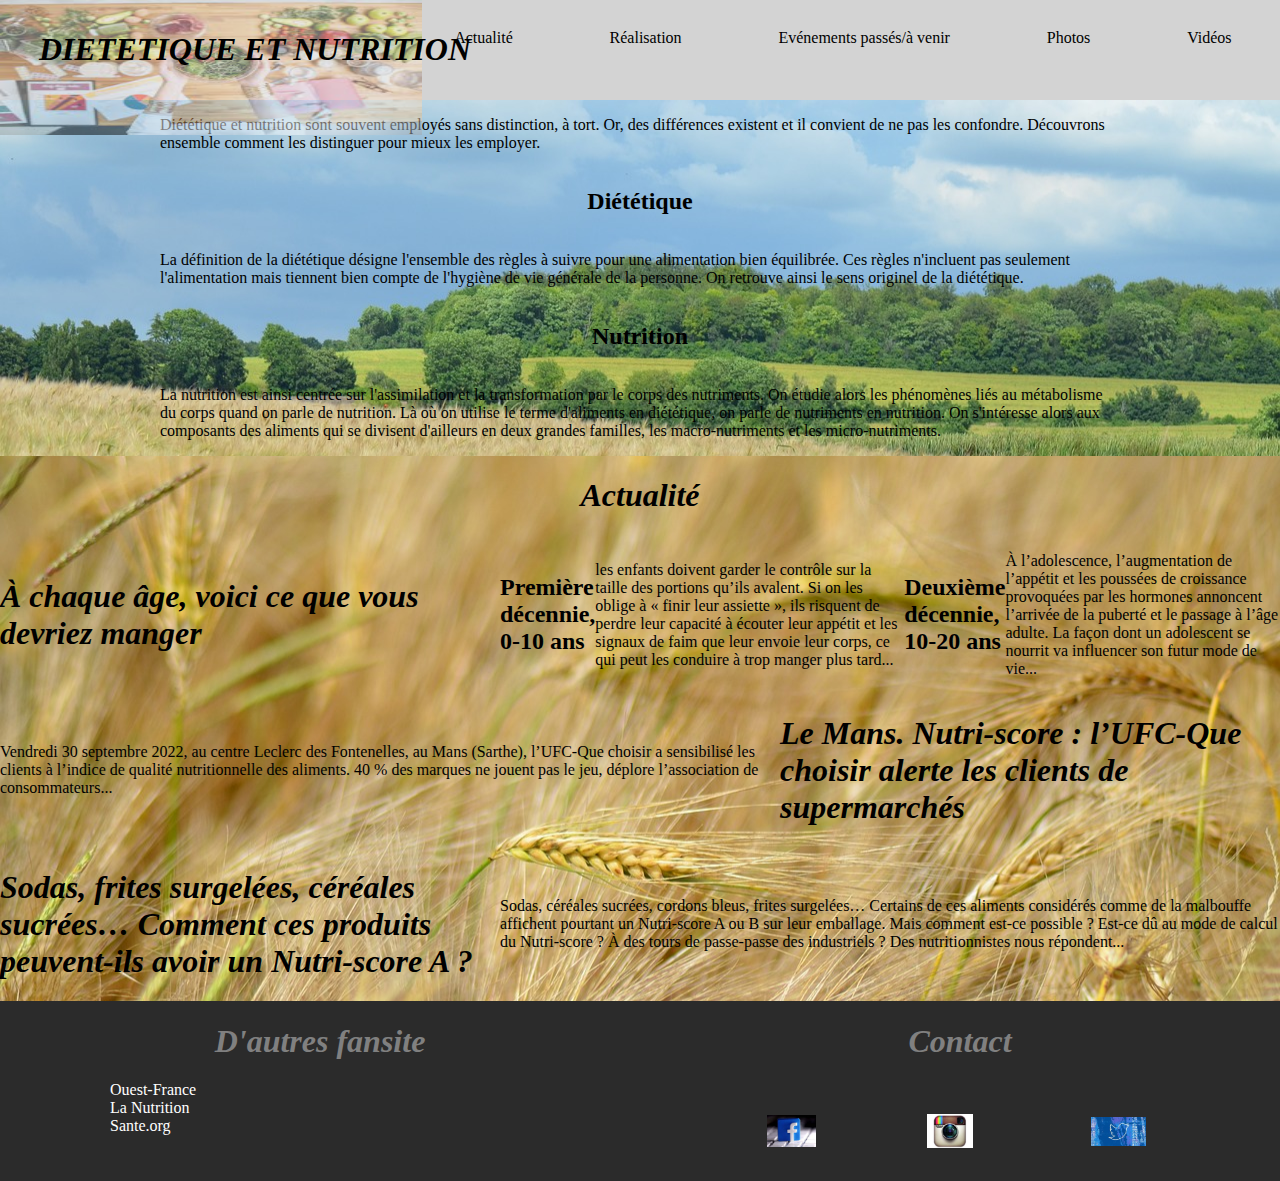
<file: index.html>
<!DOCTYPE html>
<html>
  <head>
    <meta charset="utf-8">
    <title>La Diététique</title>
    <link href="fansite.css" rel="stylesheet" type="text/css">
  </head>

  <body>
    <header>
        
        <div id="head1">
            <div id="filigrane">
                <img src="diététique.jpg" alt="">
            </div> 
            <div id="image"><h1>DIETETIQUE ET NUTRITION</h1></div>
        </div>

        <div id="head2">
            <ul id="bar">
                <li>Actualité</li>
                <li>Réalisation</li>
                <li><a href="file:///C:/Jo/Starter%202022/Projet/1solo/html/fansite/Ev%C3%A9nements.html">Evénements passés/à venir</a></li>
                <li>Photos</li>
                <li><a href="file:///C:/Jo/Starter%202022/Projet/1solo/html/fansite/videos.html">Vidéos</a></li>
            </ul>
        </div>
    </header>
    <Section id="diét">

      <div id="start">
        <p>Diététique et nutrition sont souvent employés sans distinction, à tort. Or, des différences existent et il convient de ne pas les confondre. Découvrons ensemble comment les distinguer pour mieux les employer.</p>
        <h2>Diététique</h2>
        <p>
          La définition de la diététique désigne l'ensemble des règles à suivre pour une alimentation bien équilibrée. Ces règles n'incluent pas seulement l'alimentation mais tiennent bien compte de l'hygiène de vie générale de la personne. On retrouve ainsi le sens originel de la diététique.
        </p>
        <h2>Nutrition</h2>
        <p>
          La nutrition est ainsi centrée sur l'assimilation et la transformation par le corps des nutriments. On étudie alors les phénomènes liés au métabolisme du corps quand on parle de nutrition. Là où on utilise le terme d'aliments en diététique, on parle de nutriments en nutrition. On s'intéresse alors aux composants des aliments qui se divisent d'ailleurs en deux grandes familles, les macro-nutriments et les micro-nutriments.
        </p>
      </div>

    </Section>
    

    <Section id="section2">
      
      <div id="actu">
        <h1>Actualité</h1>
      </div>

      <a href="https://www.ouest-france.fr/leditiondusoir/2022-10-20/a-chaque-age-voici-ce-que-vous-devriez-manger-e7f0defd-2edb-43d6-814e-cb4eac47a75a" target="_blank">
        <div class="section" >
      
          <div class="section1h1">
            <h1>À chaque âge, voici ce que vous devriez manger</h1>
          </div>

          <div class="para">
            <h2>Première décennie, 0-10 ans</h2>
            <p>
              les enfants doivent garder le contrôle sur la taille des portions qu’ils avalent. Si on les oblige à « finir leur assiette », ils risquent de perdre leur capacité à écouter leur appétit et les signaux de faim que leur envoie leur corps, ce qui peut les conduire à trop manger plus tard...
            </p>
            <h2>Deuxième décennie, 10-20 ans</h2>
            <p>
              À l’adolescence, l’augmentation de l’appétit et les poussées de croissance provoquées par les hormones annoncent l’arrivée de la puberté et le passage à l’âge adulte. La façon dont un adolescent se nourrit va influencer son futur mode de vie...
            </p>
          </div>

        </div>
      </a>

      <a href="https://www.ouest-france.fr/pays-de-la-loire/le-mans-72000/le-mans-nutri-score-l-ufc-que-choisir-alerte-les-clients-de-supermarches-74829264-40dd-11ed-89be-3116781a5058" target="_blank">
        <div class="section">

          <div class="para">
          
            <p>
              Vendredi 30 septembre 2022, au centre Leclerc des Fontenelles, au Mans (Sarthe), l’UFC-Que choisir a sensibilisé les clients à l’indice de qualité nutritionnelle des aliments. 40 % des marques ne jouent pas le jeu, déplore l’association de consommateurs...
            </p>

          </div>
  
          <div class="section1h1">
            <h1>Le Mans. Nutri-score : l’UFC-Que choisir alerte les clients de supermarchés</h1>
          </div>
  
        </div>
      </a>

      <a href="https://www.ouest-france.fr/leditiondusoir/2022-08-29/sodas-frites-surgelees-cereales-sucrees-comment-ces-produits-peuvent-ils-avoir-un-nutri-score-a-0ba18f6b-f66d-4df6-9937-b17d5abb4628" target="_blank">
        <div class="section">

          <div class="section1h1">
            <h1>Sodas, frites surgelées, céréales sucrées… Comment ces produits peuvent-ils avoir un Nutri-score A ?</h1>
          </div>
  
          <div class="para">
            <p>
              Sodas, céréales sucrées, cordons bleus, frites surgelées… Certains de ces aliments considérés comme de la malbouffe affichent pourtant un Nutri-score A ou B sur leur emballage. Mais comment est-ce possible ? Est-ce dû au mode de calcul du Nutri-score ? À des tours de passe-passe des industriels ? Des nutritionnistes nous répondent...
            </p>
           
          </div>
  
        </div>
      </a>
      
    </Section>

    <footer>

      <div id="footer2">
        <div>
          <h1 class="footh1">D'autres fansite</h1>
          <ul>
            <li><a href="https://www.ouest-france.fr/sante/nutrition/" class="footli">Ouest-France</a></li>
            <li><a href="https://www.lanutrition.fr/" class="footli">La Nutrition</a></li>
            <li><a href="https://www.sante.org/annuaire-des-sites/nutrition-dietetique" class="footli">Sante.org</a></li>
          </ul>
        </div>

        <div>
          <h1 class="footh1"><a href="file:///C:/Jo/Starter%202022/Projet/1solo/html/fansite/contact.html" id="footcon">Contact</a></h1>
          <div id="imgfoot">
          <a href="https://www.facebook.com/ouestfrance/"><img src="face.jpg" alt="facebook" class="footimg"></a>
          <a href="https://www.instagram.com/accounts/login/?next=%2Fnicolasaubineau%2F&source=omni_redirect"><img src="instag.jpg" alt="instagram" class="footimg"></a>
          <a href="https://twitter.com/medoucinefr?lang=fr"><img src="twitter.jpg" alt="twitter" class="footimg"></a>
          </div>
        </div>
      </div>
    </footer>
  </body>
</html>
</file>
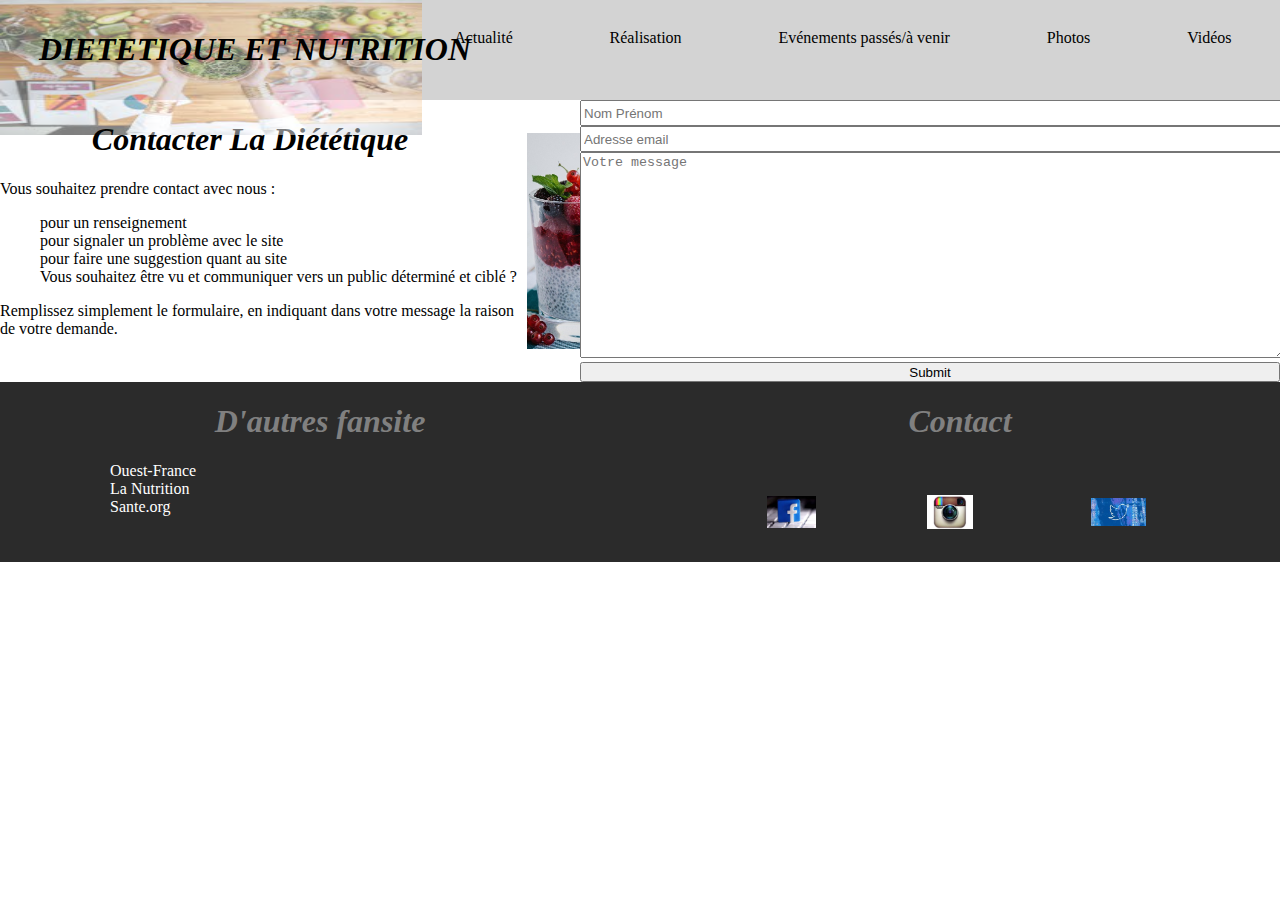
<file: contact.html>
<!DOCTYPE html>
<html>
  <head>
    <meta charset="utf-8">
    <title>La Diététique "Contact"</title>
    <link href="fansite.css" rel="stylesheet" type="text/css">
  </head>

  <body>
    <header>
        
        <div id="head1">
            <div id="filigrane">
                <img src="diététique.jpg" alt="">
            </div> 
            <div id="image"><h1>DIETETIQUE ET NUTRITION</h1></div>
        </div>

        <div id="head2">
            <ul id="bar">
                <li>Actualité</li>
                <li>Réalisation</li>
                <li>Evénements passés/à venir</li>
                <li>Photos</li>
                <li>Vidéos</li>
            </ul>
        </div>
    </header>

    <Section id="contact">
        <div>
            <h1>Contacter La Diététique</h1>
            <p>Vous souhaitez prendre contact avec nous :</p>
            <ul>
                <li>pour un renseignement</li>
                <li>pour signaler un problème avec le site</li>
                <li>pour faire une suggestion quant au site</li>
                <li>Vous souhaitez être vu et communiquer vers un public déterminé et ciblé ?</li>
            </ul>
            <p>Remplissez simplement le formulaire, en indiquant dans votre message la raison de votre demande.</p>
        </div>

        <div id="contactimg"></div>

        <div>
            <div class="formulaire">
                <input type="text" placeholder="Nom Prénom">
            </div>
            
            <div class="formulaire">
                <input type="email" placeholder="Adresse email">
            </div>
            
            <div class="formulaire">
                <textarea id="message" name="subject" placeholder="Votre message"></textarea>
            </div>

            <div class="formulaire">
                <input type="submit">
            </div>
        </div>
    </Section>

    <footer>

      <div id="footer2">
        <div>
          <h1 class="footh1">D'autres fansite</h1>
          <ul>
            <li><a href="https://www.ouest-france.fr/sante/nutrition/" class="footli">Ouest-France</a></li>
            <li><a href="https://www.lanutrition.fr/" class="footli">La Nutrition</a></li>
            <li><a href="https://www.sante.org/annuaire-des-sites/nutrition-dietetique" class="footli">Sante.org</a></li>
          </ul>
        </div>

        <div>
          <h1 class="footh1">Contact</h1>
          <div id="imgfoot">
          <a href="https://www.facebook.com/ouestfrance/"><img src="face.jpg" alt="facebook" class="footimg"></a>
          <a href="https://www.instagram.com/accounts/login/?next=%2Fnicolasaubineau%2F&source=omni_redirect"><img src="instag.jpg" alt="instagram" class="footimg"></a>
          <a href="https://twitter.com/medoucinefr?lang=fr"><img src="twitter.jpg" alt="twitter" class="footimg"></a>
          </div>
        </div>
      </div>
    </footer>
  </body>
</html>
</file>
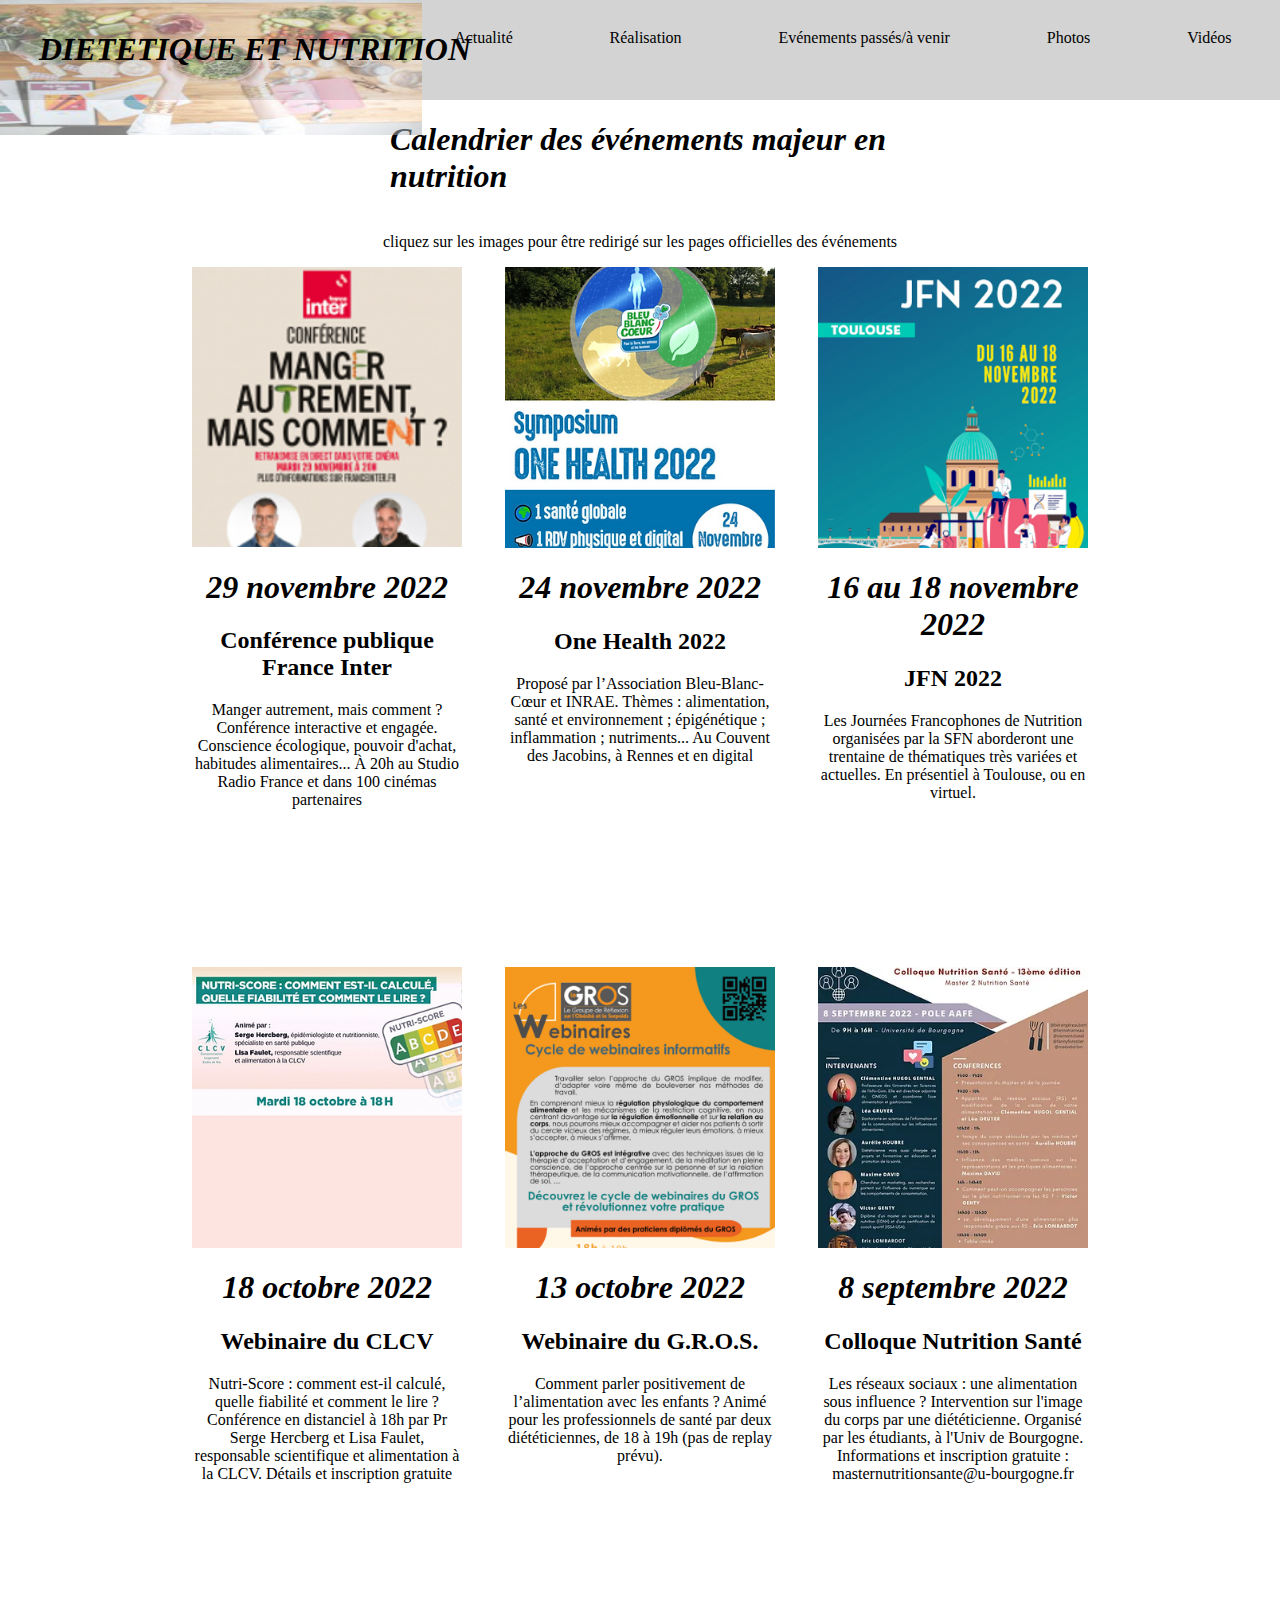
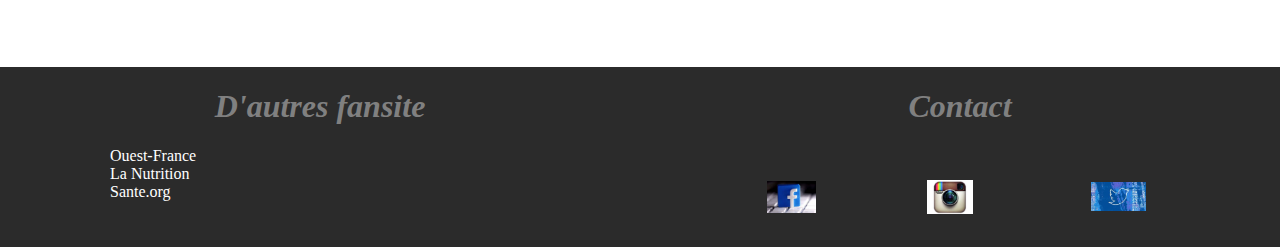
<file: Evénements.html>
<!DOCTYPE html>
<html>
  <head>
    <meta charset="utf-8">
    <title>La diététique "Evénements</title>
    <link href="fansite.css" rel="stylesheet" type="text/css">
  </head>

  <body>
    <header>
        
        <div id="head1">
            <div id="filigrane">
                <img src="diététique.jpg" alt="">
            </div> 
            <div id="image"><h1>DIETETIQUE ET NUTRITION</h1></div>
        </div>

        <div id="head2">
            <ul id="bar">
                <li>Actualité</li>
                <li>Réalisation</li>
                <li>Evénements passés/à venir</li>
                <li>Photos</li>
                <li>Vidéos</li>
            </ul>
        </div>
    </header>
    <Section>

      <div class="titre">
        <h1>Calendrier des événements majeur en nutrition</h1>
        <p>cliquez sur les images pour être redirigé sur les pages officielles des événements</p>
      </div>

    </Section>

    <section id="sec-éve">
      <div id="événement">
        <div class="ev-img">
          <div><a href="https://www.radiofrance.fr/franceinter/conference-france-inter-manger-autrement-mais-comment-mardi-29-novembre-2022-a-20h-9437329" target="_blank"><img src="manger autrement mais comment.webp" alt=""></a></div>
          <div>
            <h1 id="ev-img-h1" class="ev-img-txt">29 novembre 2022</h1>
            <h2 class="ev-img-txt">Conférence publique France Inter</h2>
            <p class="ev-img-txt">Manger autrement, mais comment ? Conférence interactive et engagée. Conscience écologique, pouvoir d'achat, habitudes alimentaires...

              À 20h au Studio Radio France et dans 100 cinémas partenaires </p>
          </div>
        </div>

        <div class="ev-img">
          <div><a href="https://bleu-blanc-coeur.org/evenements/symposium-one-health-2022-par-bleu-blanc-coeur/" target="_blank"><img src="ONe.webp" alt=""></a></div>
          <div>
            <h1 id="ev-img-h1" class="ev-img-txt">24 novembre 2022</h1>
            <h2 class="ev-img-txt">One Health 2022</h2>
            <p class="ev-img-txt">Proposé par l’Association Bleu-Blanc-Cœur et INRAE. Thèmes : alimentation,  santé et environnement ; épigénétique ; inflammation ; nutriments...  Au Couvent des Jacobins, à Rennes et en digital</p>
          </div>
        </div>

        <div class="ev-img">
          <div>
            <a href="https://www.lesjfn.fr/programme"><img src="jfn.webp" alt=""></a>
          </div>
          <div>
            <h1 id="ev-img-h1" class="ev-img-txt">16 au 18 novembre 2022</h1>
            <h2 class="ev-img-txt">JFN 2022</h2>
            <p class="ev-img-txt">Les Journées Francophones de Nutrition organisées par la SFN aborderont une trentaine de thématiques très variées et actuelles. En présentiel à Toulouse, ou en virtuel.</p>
          </div>
        </div>

        <div class="ev-img">
          <div>
            <a href="https://www.clcv.org/nutrition-sante/webinaire-nutri-score-comment-est-il-calcule-quelle-fiabilite-et-comment-le-lire" target="_blank"><img src="NutrScore.webp" alt=""></a>
          </div>
          <div>
            <h1 id="ev-img-h1" class="ev-img-txt">18 octobre 2022</h1>
            <h2 class="ev-img-txt">Webinaire du CLCV</h2>
            <p class="ev-img-txt"> Nutri-Score : comment est-il calculé, quelle fiabilité et comment le lire ?Conférence en distanciel à 18h par
              Pr Serge Hercberg et Lisa Faulet, responsable scientifique et alimentation
              à la CLCV. Détails et inscription gratuite</p>
          </div>
        </div>

        <div class="ev-img">
          <div>
            <a href="https://www.gros.org/les-webinaires-du-gros" target="_blank"><img src="GROS.webp" alt=""></a>
          </div>
          <div>
            <h1 id="ev-img-h1" class="ev-img-txt">13 octobre 2022</h1>
            <h2 class="ev-img-txt">Webinaire du G.R.O.S.</h2>
            <p class="ev-img-txt">Comment parler positivement de l’alimentation avec les enfants ? Animé pour les professionnels de santé par deux diététiciennes, de 18 à 19h (pas de replay prévu).</p>
          </div>
        </div>

        <div class="ev-img">
          <div><a href="" target="_blank"><img src="réseaux sociaux.webp" alt=""></a></div>
          <div>
            <h1 id="ev-img-h1" class="ev-img-txt">8 septembre 2022</h1>
            <h2 class="ev-img-txt">Colloque Nutrition Santé</h2>
            <p class="ev-img-txt">Les réseaux sociaux : une alimentation sous influence ? Intervention sur l'image du corps par une diététicienne.

              Organisé par les étudiants, à l'Univ de Bourgogne. Informations et inscription gratuite : masternutritionsante@u-bourgogne.fr </p>
          </div>
        </div>
      </div>
    </section>

    <footer>

      <div id="footer2">
        <div>
          <h1 class="footh1">D'autres fansite</h1>
          <ul>
            <li><a href="https://www.ouest-france.fr/sante/nutrition/" class="footli">Ouest-France</a></li>
            <li><a href="https://www.lanutrition.fr/" class="footli">La Nutrition</a></li>
            <li><a href="https://www.sante.org/annuaire-des-sites/nutrition-dietetique" class="footli">Sante.org</a></li>
          </ul>
        </div>

        <div>
          <h1 class="footh1"><a href="file:///C:/Jo/Starter%202022/Projet/Html/Fansite/contact.html"id="footcon">Contact</a></h1>
          <div id="imgfoot">
          <a href="https://www.facebook.com/ouestfrance/"><img src="face.jpg" alt="facebook" class="footimg"></a>
          <a href="https://www.instagram.com/accounts/login/?next=%2Fnicolasaubineau%2F&source=omni_redirect"><img src="instag.jpg" alt="instagram" class="footimg"></a>
          <a href="https://twitter.com/medoucinefr?lang=fr"><img src="twitter.jpg" alt="twitter" class="footimg"></a>
          </div>
        </div>
      </div>
    </footer>
  </body>
</html>
</file>
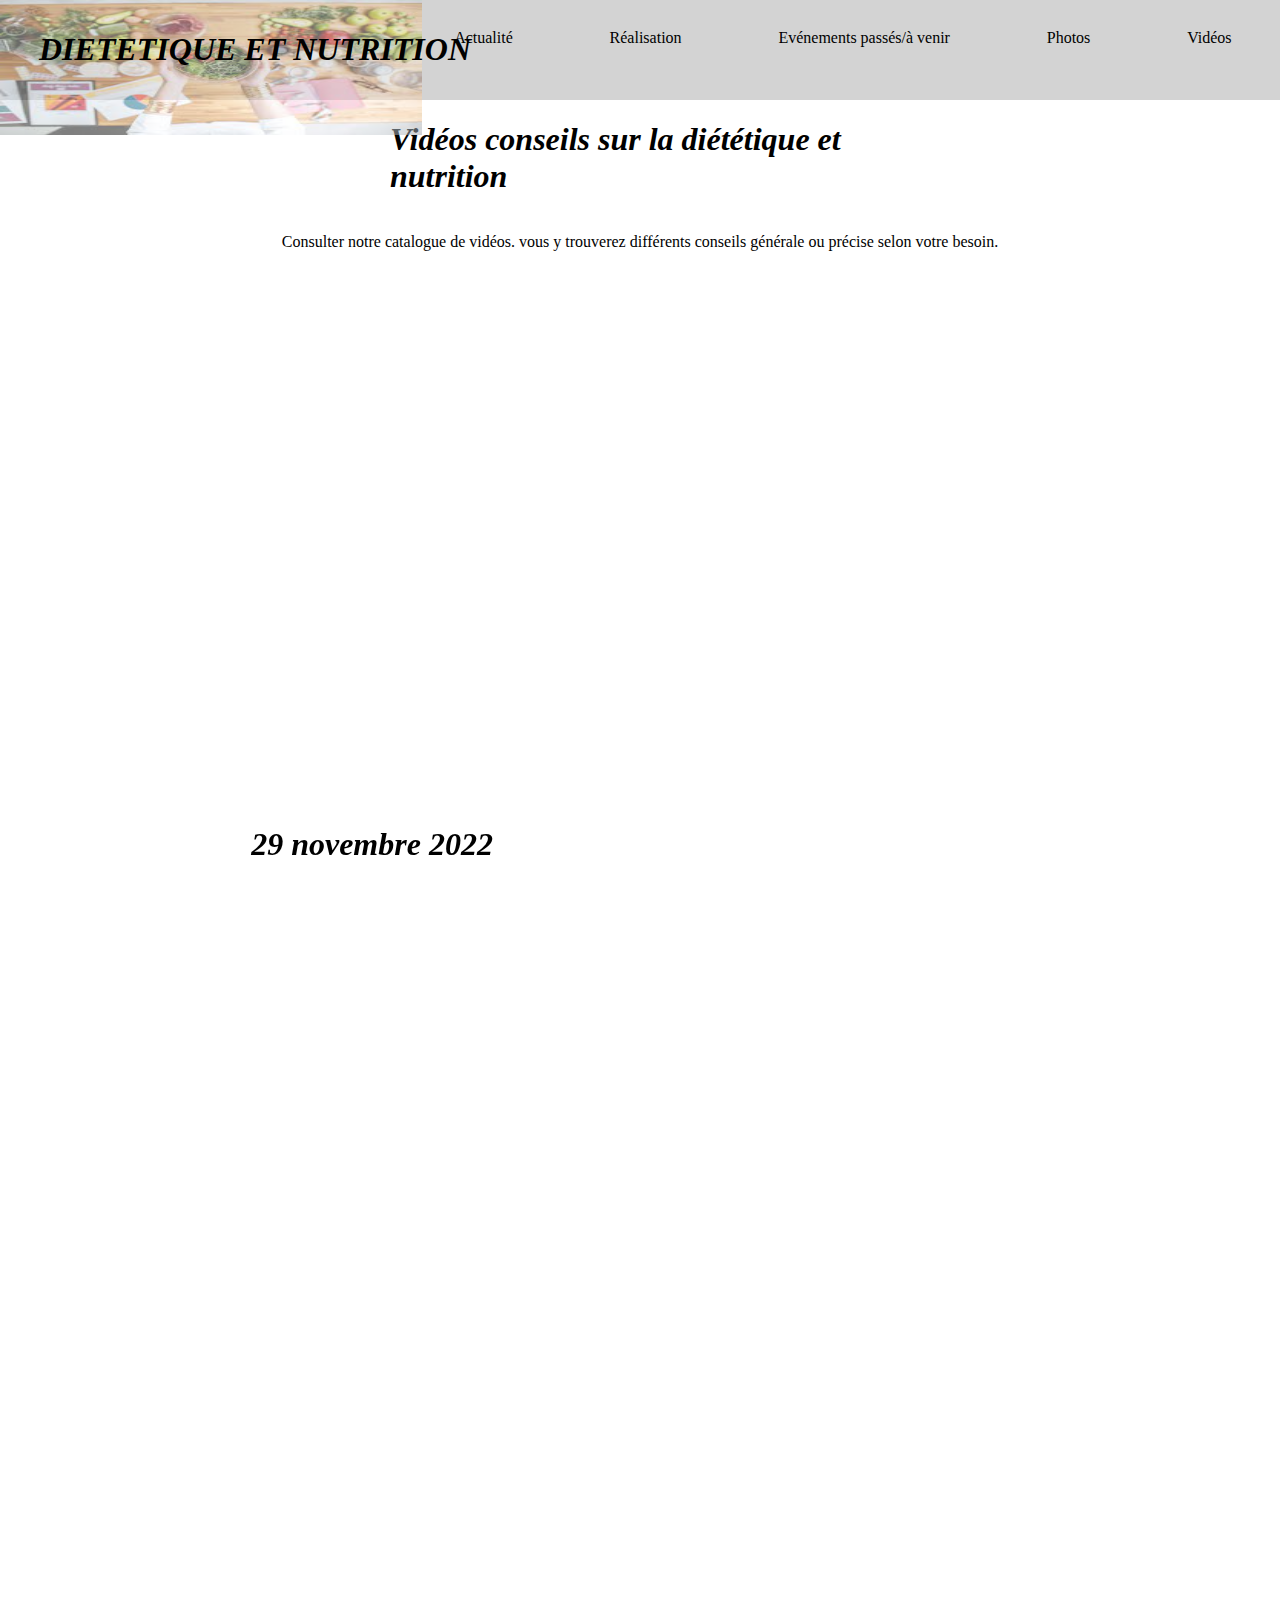
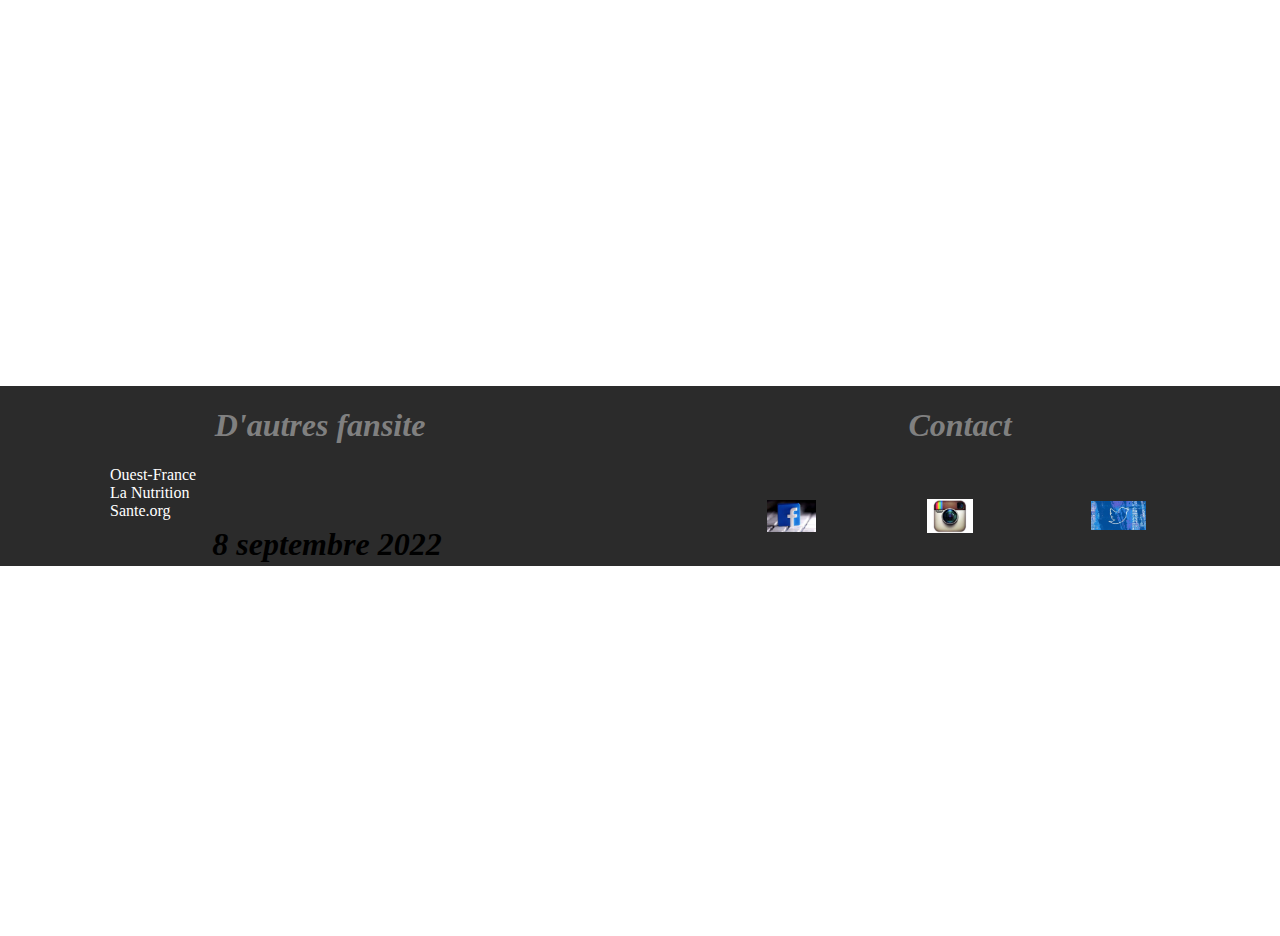
<file: videos.html>
<!DOCTYPE html>
<html>
  <head>
    <meta charset="utf-8">
    <title>La Diététique "vidéos"</title>
    <link href="fansite.css" rel="stylesheet" type="text/css">
  </head>

  <body>
    <header>
        
        <div id="head1">
            <div id="filigrane">
                <img src="diététique.jpg" alt="">
            </div> 
            <div id="image"><h1>DIETETIQUE ET NUTRITION</h1></div>
        </div>

        <div id="head2">
            <ul id="bar">
                <li>Actualité</li>
                <li>Réalisation</li>
                <li><a href="file:///C:/Jo/Starter%202022/Projet/Html/Fansite/Ev%C3%A9nements.html">Evénements passés/à venir</a></li>
                <li>Photos</li>
                <li>Vidéos</li>
            </ul>
        </div>
    </header>

    <Section>

        <div class="titre">
          <h1>Vidéos conseils sur la diététique et nutrition</h1>
          <p>Consulter notre catalogue de vidéos. vous y trouverez différents conseils générale ou précise selon votre besoin.</p>
        </div>
  
      </Section>
      <iframe width="560" height="315" src="https://www.youtube.com/embed/zkWL61ytolg" title="YouTube video player" frameborder="0" allow="accelerometer; autoplay; clipboard-write; encrypted-media; gyroscope; picture-in-picture" allowfullscreen></iframe>
      <section id="sec-éve">

        <div id="événement">
          <div class="ev-vid">
            <div>
                <iframe width="360" height="215" src="https://www.youtube.com/embed/zkWL61ytolg" title="YouTube video player" frameborder="0" allow="accelerometer; autoplay; clipboard-write; encrypted-media; gyroscope; picture-in-picture" allowfullscreen></iframe>
            </div>
            <div>
              <h1 id="ev-img-h1" class="ev-img-txt">29 novembre 2022</h1>
            </div>
          </div>
  
          <div class="ev-img">
            <div>
                <iframe width="360" height="215" src="https://www.youtube.com/embed/zkWL61ytolg" title="[AVS] "La vérité sur les produits laitiers" - Dr Alain Delabos" frameborder="0" allow="accelerometer; autoplay; clipboard-write; encrypted-media; gyroscope; picture-in-picture" allowfullscreen></iframe>
            </div>
            <div>
            
            </div>
          </div>
  
          <div class="ev-img">
            <div>
                <iframe width="360" height="215" src="https://www.youtube.com/embed/sDkjt3UTukg" title="YouTube video player" frameborder="0" allow="accelerometer; autoplay; clipboard-write; encrypted-media; gyroscope; picture-in-picture" allowfullscreen></iframe>
            </div>
            <div>
            
            </div>
          </div>
  
          <div class="ev-img">
            <div>
              
            </div>
            <div>
            
            </div>
          </div>
  
          <div class="ev-img">
            <div>
             
            </div>
            <div>

            </div>
          </div>
  
          <div class="ev-img">
            <div>
                <iframe width="360" height="215" src="https://www.youtube.com/embed/8U4CCAFLqEs" title="YouTube video player" frameborder="0" allow="accelerometer; autoplay; clipboard-write; encrypted-media; gyroscope; picture-in-picture" allowfullscreen></iframe>
            </div>
            <div>
              <h1 id="ev-img-h1" class="ev-img-txt">8 septembre 2022</h1>
            </div>
          </div>
        </div>
      </section>  

    <footer>

      <div id="footer2">
        <div>
          <h1 class="footh1">D'autres fansite</h1>
          <ul>
            <li><a href="https://www.ouest-france.fr/sante/nutrition/" class="footli">Ouest-France</a></li>
            <li><a href="https://www.lanutrition.fr/" class="footli">La Nutrition</a></li>
            <li><a href="https://www.sante.org/annuaire-des-sites/nutrition-dietetique" class="footli">Sante.org</a></li>
          </ul>
        </div>

        <div>
          <h1 class="footh1"><a href="file:///C:/Jo/Starter%202022/Projet/Html/Fansite/contact.html" id="footcon">Contact</a></h1>
          <div id="imgfoot">
          <a href="https://www.facebook.com/ouestfrance/"><img src="face.jpg" alt="facebook" class="footimg"></a>
          <a href="https://www.instagram.com/accounts/login/?next=%2Fnicolasaubineau%2F&source=omni_redirect"><img src="instag.jpg" alt="instagram" class="footimg"></a>
          <a href="https://twitter.com/medoucinefr?lang=fr"><img src="twitter.jpg" alt="twitter" class="footimg"></a>
          </div>
        </div>
      </div>
    </footer>
  </body>
</html>
</file>
<file: fansite.css>
body {
    margin: 0%;
    padding: 0%;
    box-sizing: border-box;
}
/*header*/
header {
   /*border: 10px solid green;*/
    display: flex;
    height: 400;
    justify-content: space-between;
    align-items: center;
    background-color: rgba(128, 128, 128, 0.347);
   
}
div {
    /*border: 10px solid cyan;*/
    
}
#head1 {
    height: 100px;
    width: 400px;
    justify-content: center;
}
#head2 {
    width: 1000px;
    height: 75px;
    
}
img {
    /*border: 10px solid yellow;*/
    display: flex;
    width: 100%;
    height: 100%;
    
}
h1 {
    /*border: 10px solid maroon;*/
    display: flex;
    justify-content: center;
    font-style: italic;
    width: 500px;
    font-family: "lobster two";
   
}
h2 {
    font-family: "lora";
    /*border: 10px solid red;*/
}

#filigrane {
    background-image:url(diététique.jpg);
    background-repeat: no-repeat;
    width: 33%;
    height: 15%;
    top: 0;
    left: 0;
    position: absolute;
    opacity: 0.5; /* Firefox, Chrome, Safari, Opera, IE >= 9 (preview) */
    filter:alpha(opacity=50); /* for <= IE 8 */
    -moz-opacity:0.7;
    
}
#image {
    display: flex;
    align-items: flex-start;
    position: absolute;
    top: 10px;
    left: 5px;
    /*border: 10px solid blue;*/
}
#bar {
    display: flex;
    flex-direction: row;
    justify-content: space-around;
}
ul li {
    display: flex;
    align-items: flex-start;
    /*border: 10px solid greenyellow;*/
    font-family: "lora";
}

/*section1*/
section {
    display: flex;
   /* border: 10px solid violet;*/
}
.section {
    display: flex;
    flex-direction: row;
    /*border: 10px solid goldenrod;*/
}

p {
   /* border: 10px solid blueviolet;*/
    font-family: "imprima";
    
}
.para {
    display: flex;
    align-items: center;
}
.section1h1 {
    display: flex;
    align-items: center;
    justify-content: center;
    width: 40%;
}
a {
    outline: none;
    text-decoration: none;
    color: black;
    justify-content: center;
    display: flex;
  }
#actu {
    display: flex;
    justify-content: center;
}
#start {
    display: flex;
    flex-direction: column;
    align-items: center;
    width: 75%;
   
}
#diét {
    display: flex;
    justify-content: center;
    background-image:url(champ.jpg);
    background-repeat: no-repeat;
    background-size: 100%;
}
#section2 {
    flex-direction: column;
    background-image:url(champ2.jpg);
    background-repeat: no-repeat;
    background-size: 100%;
    
 
}

/*Footer*/
footer {
    display: flex;
   /* border: 10px solid orangered;*/
    flex-direction: column;
    background-color: rgba(0, 0, 0, 0.832);
}
#footer2 {
    display: flex;
    flex-direction: row;
    justify-content: space-around;
}
.footimg {
    width: 30%;
    height: 30%;
    display: flex;
    
}
#imgfoot {
    display: flex;
    flex-direction: row;
    height: 100px;
    width: 500px;
    align-items: center;
    justify-content: space-between;
}
.footh1 {
    color: gray;
}
.footli {
    color: white;
}
#footcon {
    color: gray;
}

/*Page Contact*/
#contact {
    display: flex;
   
    
}
#contactimg {
    background-image: url(berries1.jpg);
    background-repeat: no-repeat;
    background-size: 120px;
    width: 5%;
    background-position: center;
    background-position: left;
   
}
.formulaire {
    width: 700px;
    
    
}
input {
    width: 100%;
    height: 20px;
    display: flex;
    justify-content: flex-end;
    align-items: flex-start;
}
#message {
    height: 200px;
    width: 100%;
}

/*Event*/
.titre {
    width: 100%;
    display: flex;
    flex-direction: column;
    align-items: center;
}
.ev-img {
    width: 270px;
    height: 650px;

}
#événement {
    
    width: 70%;
    display: flex;
    flex-wrap: wrap;
    justify-content: space-between;
}
#sec-éve {
    height: 1400px;
    display: flex;
    justify-content: center;
}
.ev-img-txt {
    display: flex;
    justify-content: center;
    align-items: center;
    text-align: center ;
}
#ev-img-h1 {
    width: 100%;
}
</file>
